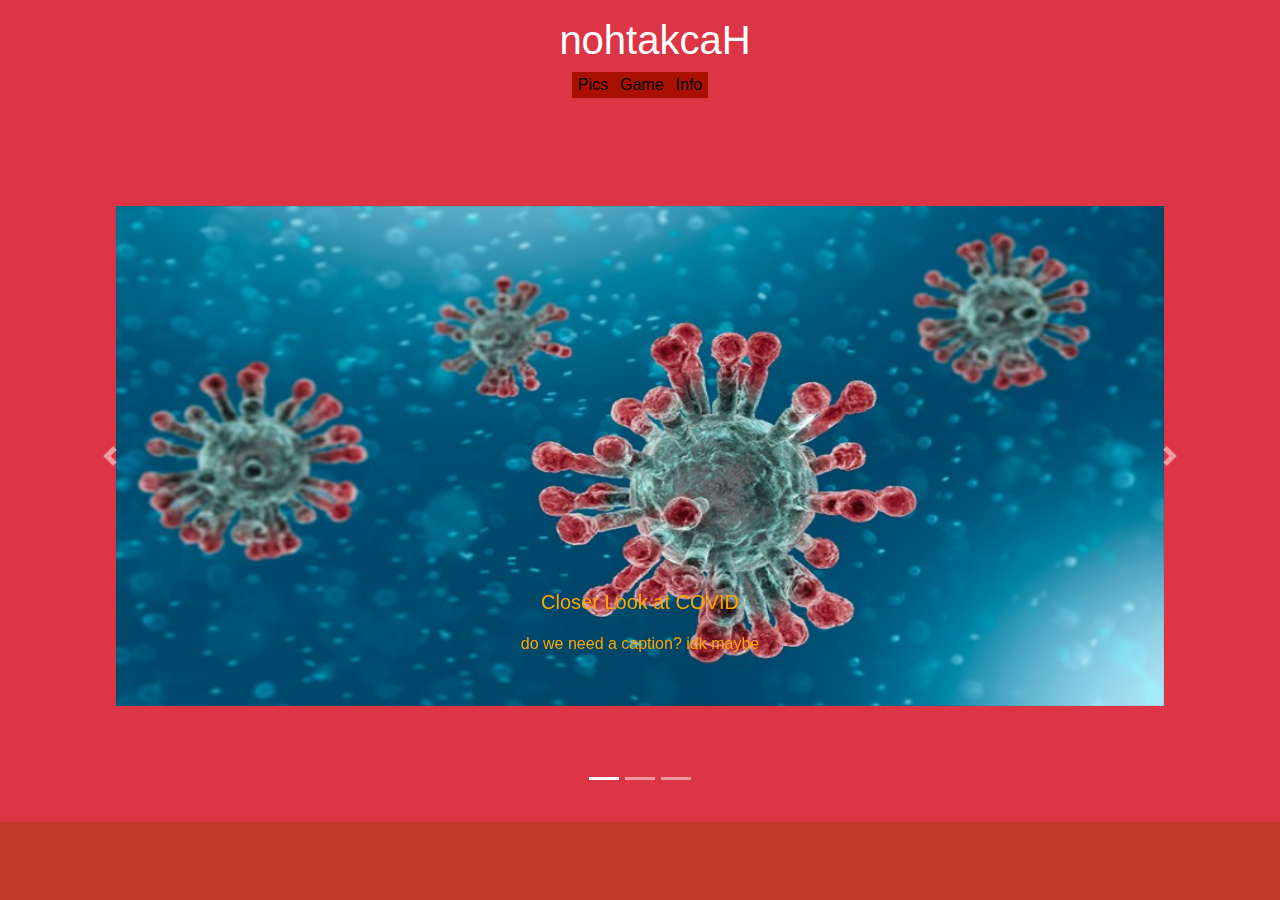
<file: index.html>
<!doctype html>
<html>
	<head>
		<title>nohtakcaH</title>
		<meta charset="utf-8" />
		<meta name="viewport" content="width=device-width, initial-scale=1" />
		<link rel="stylesheet" href="https://maxcdn.bootstrapcdn.com/bootstrap/4.5.2/css/bootstrap.min.css" />
		<link rel="stylesheet" href="main.css" />
		<link rel="stylesheet" href="custom.css" />
	</head>
	<body>
		<div class="container-fluid -sm p-3 bg-danger text-white text-center">
			<h1>nohtakcaH</h1>
			<div>
				<nav class = "navbar navbar-expand-md navbar-dark bg-danger justify-content-center">
					<ul class="navbar-nav">
						<li class="nav-item">
							<button class = "tabbutton" onclick = "openPage('pics', this)" id = "defaultOpen">Pics</button>
						</li>
						<li class="nav-item">
							<button class = "tabbutton" onclick = "openPage('game', this)">Game</button>
						</li>
						<li class="nav-item">
							<button class = "tabbutton" onclick = "openPage('info', this)">Info</button>
						</li>
					</ul>
				</nav>
			</div>
			<div id="pics" class="carousel slide tabcontent" data-ride="carousel">
				<ul class="carousel-indicators">
					<li data-target="#pics" data-slide-to="0" class="active"></li>
					<li data-target="#pics" data-slide-to="1"></li>
					<li data-target="#pics" data-slide-to="2"></li>
				</ul>
				<div class="carousel-inner">
					<div class="carousel-item active">
						<img src="images/corona.jpg" alt="corona">
						<div class="carousel-caption d-none d-md-block">
							<h5>Closer Look at COVID</h5>
							<p>do we need a caption? idk maybe </p>
						</div>
					</div>
					<div class="carousel-item">
						<img src="images/fauci.jpg" alt="fauci">
						<div class="carousel-caption d-none d-md-block">
							<h5>Fauci addresses the nation</h5>
							<p>these captions might be unnecessary</p>
						</div>
					</div>
					<div class="carousel-item">
						<img src="images/hotspots.jpg" alt="hotspots">
						<div class="carousel-caption d-none d-md-block">
							<h5>Hotspot Map</h5>
							<p>America #1 in cases</p>
						</div>
					</div>
				</div>
				<a class="carousel-control-prev" href="#pics" data-slide="prev">
					<span class="carousel-control-prev-icon"></span>
				</a>
				<a class="carousel-control-next" href="#pics" data-slide="next">
					<span class="carousel-control-next-icon"></span>
				</a>
			</div>
		</div>
		<div id = "game" class = "tabcontent">
			<h2>Game</h2>
			<canvas id = "gamecanvas" width = "300px" height = "300px"></canvas>
			<script>
				var c = document.getElementById("myCanvas");
				// will add more when i figure out js
			</script>
		</div>
		<div id = "info" class = "tabcontent">
			<p>gyhjsdjkijijhjhgh</p>
		</div>
		<script>
			function openPage(pageName, elmnt) {
				// hide all elements with class = "tabcontent" by default */
				var i, tabcontent;
				tabcontent = document.getElementsByClassName("tabcontent");
				for (i = 0; i < tabcontent.length; i++) {
					tabcontent[i].style.display = "none";
				}
				// show specific tab content
				document.getElementById(pageName).style.display = "block";
			}
			// get element with id = "defaultOpen" and click on it
			document.getElementById("defaultOpen").click();
		</script>
		<script src="https://ajax.googleapis.com/ajax/libs/jquery/3.5.1/jquery.min.js"></script>
		<script src="https://cdnjs.cloudflare.com/ajax/libs/popper.js/1.16.0/umd/popper.min.js"></script>
		<script src="https://maxcdn.bootstrapcdn.com/bootstrap/4.5.2/js/bootstrap.min.js"></script>
	</body>
</html>
</file>
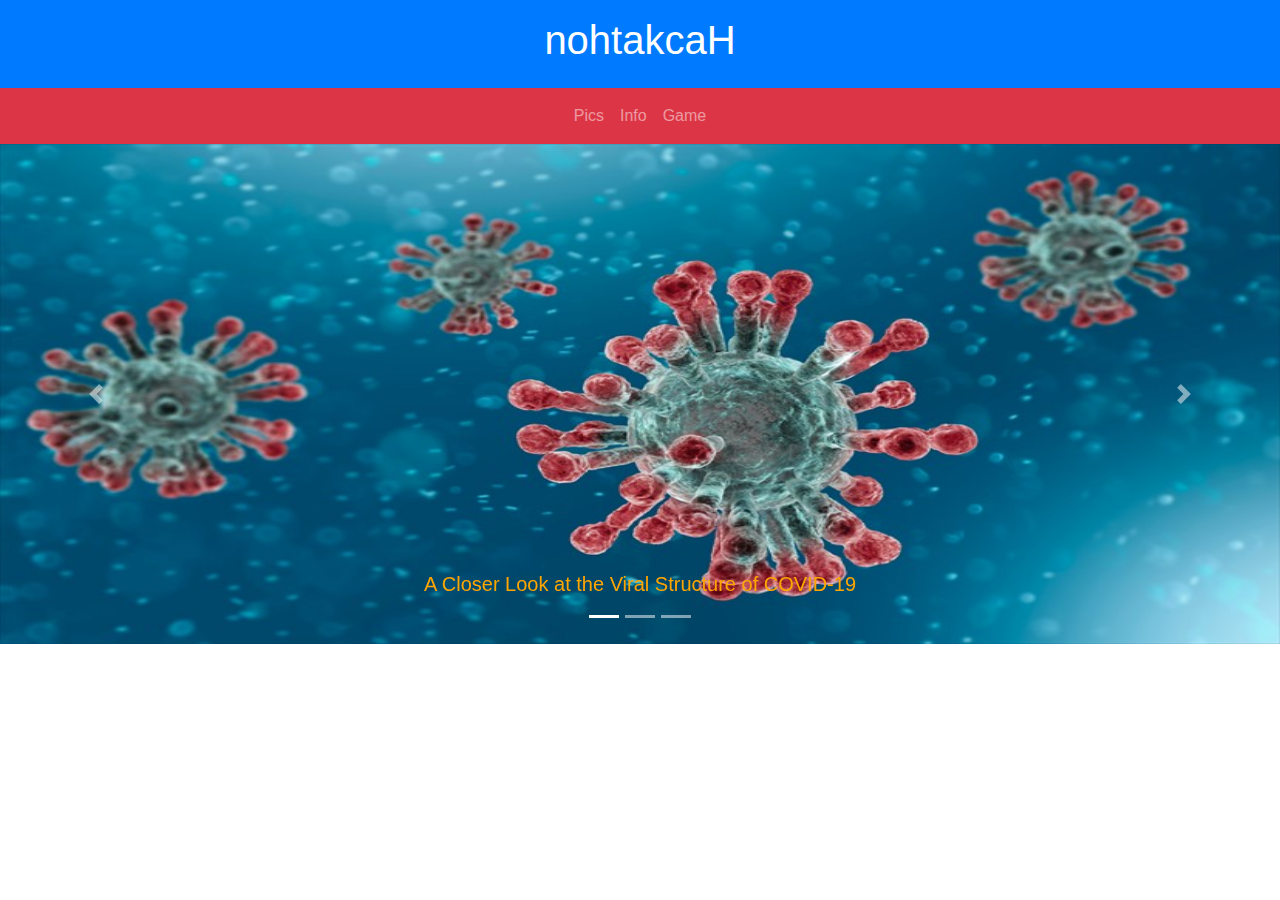
<file: indexb.html>
<!DOCTYPE html>
<html lang="en">
  <title>Bootstrap HackTX Stuff</title>
  <head>
    <title>Bootstrap Stuff</title>
    <meta charset="utf-8" />
    <meta name="viewport" content="width=device-width, initial-scale=1" />
    <link
      rel="stylesheet"
      href="https://maxcdn.bootstrapcdn.com/bootstrap/4.5.2/css/bootstrap.min.css"
    />
    <link rel="stylesheet" href="custom.css" />
  </head>
  <body>
    <div class="container-fluid -sm p-3 bg-primary text-white text-center">
      <h1>nohtakcaH</h1>
    </div>
    <nav
      class="navbar navbar-expand-md navbar-dark bg-danger justify-content-center sticky-top"
    >
      <ul class="navbar-nav">
        <li class="nav-item">
          <a class="nav-link" href="indexb.html">Pics</a>
        </li>
        <li class="nav-item">
          <a class="nav-link" href="info.html">Info</a>
        </li>
        <li class="nav-item">
          <a class="nav-link" href="#">Game</a>
        </li>
      </ul>
    </nav>
    <div id="pics" class="carousel slide" data-ride="carousel">
      <ul class="carousel-indicators">
        <li data-target="#pics" data-slide-to="0" class="active"></li>
        <li data-target="#pics" data-slide-to="1"></li>
        <li data-target="#pics" data-slide-to="2"></li>
      </ul>
      <div class="carousel-inner">
        <div class="carousel-item active">
          <img src="images/corona.jpg" alt="corona" />
          <div class="carousel-caption d-none d-md-block">
            <h5>A Closer Look at the Viral Structure of COVID-19</h5>
          </div>
        </div>
        <div class="carousel-item">
          <img src="images/fauci.jpg" alt="fauci" />
          <div class="carousel-caption d-none d-md-block">
            <h5>Dr. Fauci Addresses the Nation</h5>
          </div>
        </div>
        <div class="carousel-item">
          <img src="images/hotspots.jpg" alt="hotspots" />
          <div class="carousel-caption d-none d-md-block">
            <h5>
              A global pandemic unlike any other, COVID-19 has spread to every
              country
            </h5>
          </div>
        </div>
      </div>
      <a class="carousel-control-prev" href="#pics" data-slide="prev">
        <span class="carousel-control-prev-icon"></span>
      </a>
      <a class="carousel-control-next" href="#pics" data-slide="next">
        <span class="carousel-control-next-icon"></span>
      </a>
    </div>

    <script src="https://ajax.googleapis.com/ajax/libs/jquery/3.5.1/jquery.min.js"></script>
    <script src="https://cdnjs.cloudflare.com/ajax/libs/popper.js/1.16.0/umd/popper.min.js"></script>
    <script src="https://maxcdn.bootstrapcdn.com/bootstrap/4.5.2/js/bootstrap.min.js"></script>
  </body>
</html>
</file>
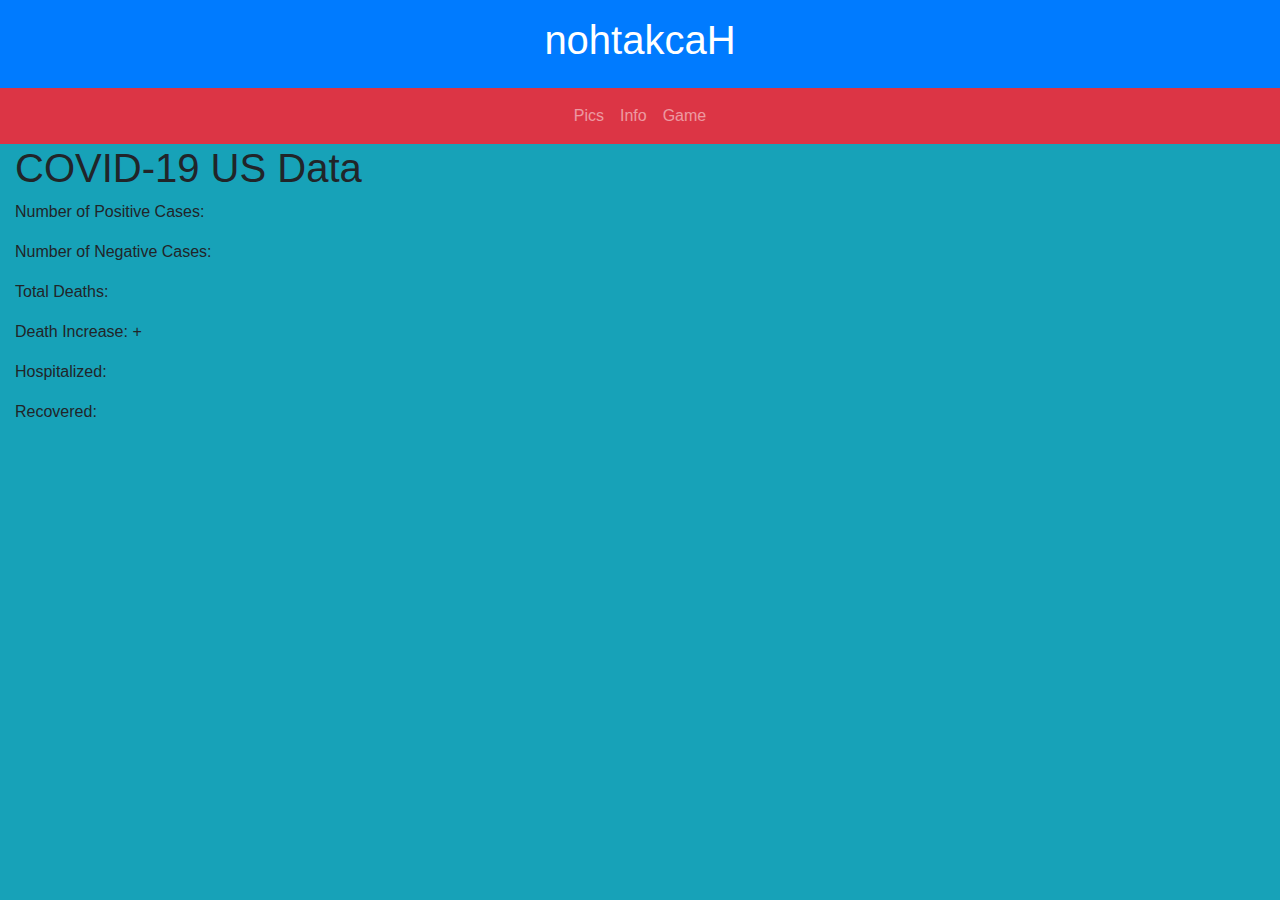
<file: info.html>
<!DOCTYPE html>
<html lang="en">
  <title>Info Page</title>
  <head>
    <title>Info</title>
    <meta charset="utf-8" />
    <meta name="viewport" content="width=device-width, initial-scale=1" />
    <link
      rel="stylesheet"
      href="https://maxcdn.bootstrapcdn.com/bootstrap/4.5.2/css/bootstrap.min.css"
    />
    <link rel="stylesheet" href="custom.css" />
    <script src="https://ajax.googleapis.com/ajax/libs/jquery/3.5.1/jquery.min.js"></script>
    <script type="text/javascript" src="covidapi.js"></script>
  </head>
  <body class="bg-info">
    <div class="container-fluid -sm p-3 bg-primary text-white text-center">
      <h1>nohtakcaH</h1>
    </div>
    <nav
      class="navbar navbar-expand-md navbar-dark bg-danger justify-content-center sticky-top"
    >
      <ul class="navbar-nav">
        <li class="nav-item">
          <a class="nav-link" href="indexb.html">Pics</a>
        </li>
        <li class="nav-item">
          <a class="nav-link" href="info.html">Info</a>
        </li>
        <li class="nav-item">
          <a class="nav-link" href="#">Game</a>
        </li>
      </ul>
    </nav>
    <div class="container-fluid">
      <h1>COVID-19 US Data</h1>
      <p class="positive">Number of Positive Cases:</p>
      <p class="negative">Number of Negative Cases:</p>
      <p class="deaths">Total Deaths:</p>
      <p class="deathIncrease">Death Increase: +</p>
      <p class="hospitalized">Hospitalized:</p>
      <p class="recovered">Recovered:</p>
    </div>
    <script src="https://cdnjs.cloudflare.com/ajax/libs/popper.js/1.16.0/umd/popper.min.js"></script>
    <script src="https://maxcdn.bootstrapcdn.com/bootstrap/4.5.2/js/bootstrap.min.js"></script>
  </body>
</html>
</file>
<file: main.css>
html {
	margin: 0;
	height: 100%;
	width: 100%;
}

body {
	margin: 0;
	min-height: 100%;
	padding: 0;
	background: #C0392B;
}

header {
	display: block;
	padding: 20px;
}

.tabbutton {
	align: right;
	background-color: #A91000;
	border: none;
	outline: none;
}

.tabbutton:hover {
	background-color: #EB220D;
}

.tabcontent {
	padding: 100px;
	display: none;
}

.default {
	display: block;
}

div {
	margin: 0;
	border-style: none;
	border: 0;
	display: block;
}

h1, h2, h3, h4 {
	margin: 0;
	text-align: left;
	display: inline;
}

h1 {
	padding-left: 30px;
}

img {
	margin: 0;
	padding: 0;
	border: 0;
	border-style: none;
}

p {
	margin: 0;
	padding: 10px 0;
}
</file>
<file: custom.css>
.carousel-inner .carousel-item img {
  width: 100%;
  height: 500px;
}
.carousel-caption {
  color: Orange;
}
</file>
